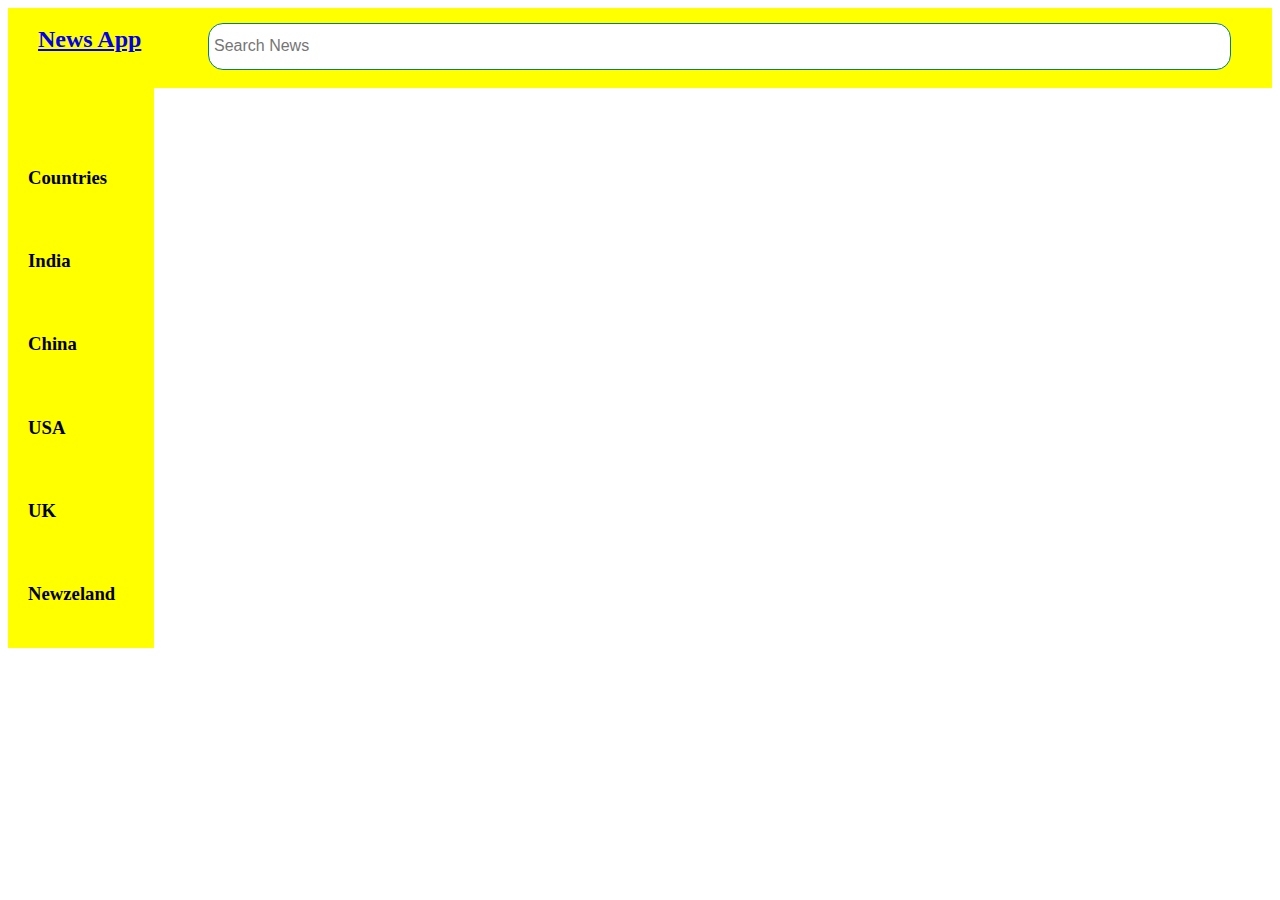
<file: index.html>
<!DOCTYPE html>
<html lang="en">
  <head>
    <meta charset="UTF-8" />
    <meta http-equiv="X-UA-Compatible" content="IE=edge" />
    <meta name="viewport" content="width=device-width, initial-scale=1.0" />
    <link rel="stylesheet" href="styles/navbar.css">
    <title>News App</title>
  </head>
  <body>
    <!-- Give Navbar with id "navbar"  -->
    <!-- Navbar will have input with id search_input and a link to home page i.e. index.html -->
    <!-- Sidebar will have id "sidebar"  -->
    <!-- Give link to top headlines of countries in sidebar with id as their country codes 
    india :- in
    china :- ch
    usa :- us
    uk : uk
    Newzeland :- nz -->

    <!-- Append results inside div with id "results"  -->
    <!-- News divs will have class "news"  -->
    <div id="navbar"></div>
    <div id="sidebar">
      <h3>Countries</h3>
        <h3 id="in">India</h3>
        <h3 id="ch">China</h3>
        <h3 id="us">USA</h3>
        <h3 id="uk">UK</h3>
        <h3 id="nz">Newzeland</h3>
      </div>
    <div id="results"></div>

  
   
  </body>
</html>
<script type="module" src="scripts/index.js"></script>
</file>
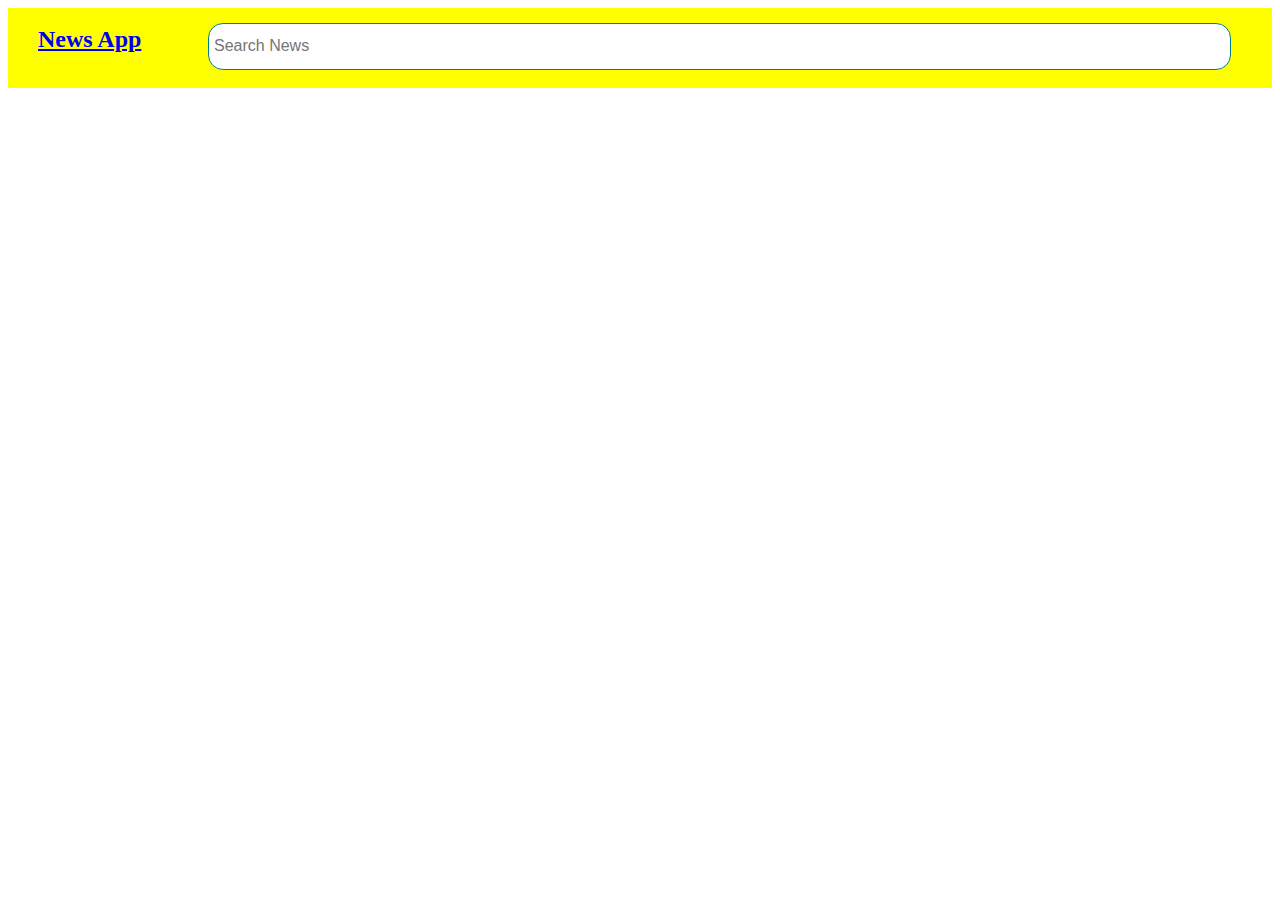
<file: news.html>
<!DOCTYPE html>
<html lang="en">
  <head>
    <meta charset="UTF-8" />
    <meta http-equiv="X-UA-Compatible" content="IE=edge" />
    <meta name="viewport" content="width=device-width, initial-scale=1.0" />
    <link rel="stylesheet" href="styles/navbar.css">
    <title>Detailed news</title>
  </head>
  <body>
    <div id="navbar"></div>
    <!-- Same navbar with same functionality  -->
    <!-- Append detailed news in div with id "detailed_news"  -->
    <div id="detailed_news"></div>
  </body>
</html>
<script type="module" src="scripts/news.js"></script>
</file>
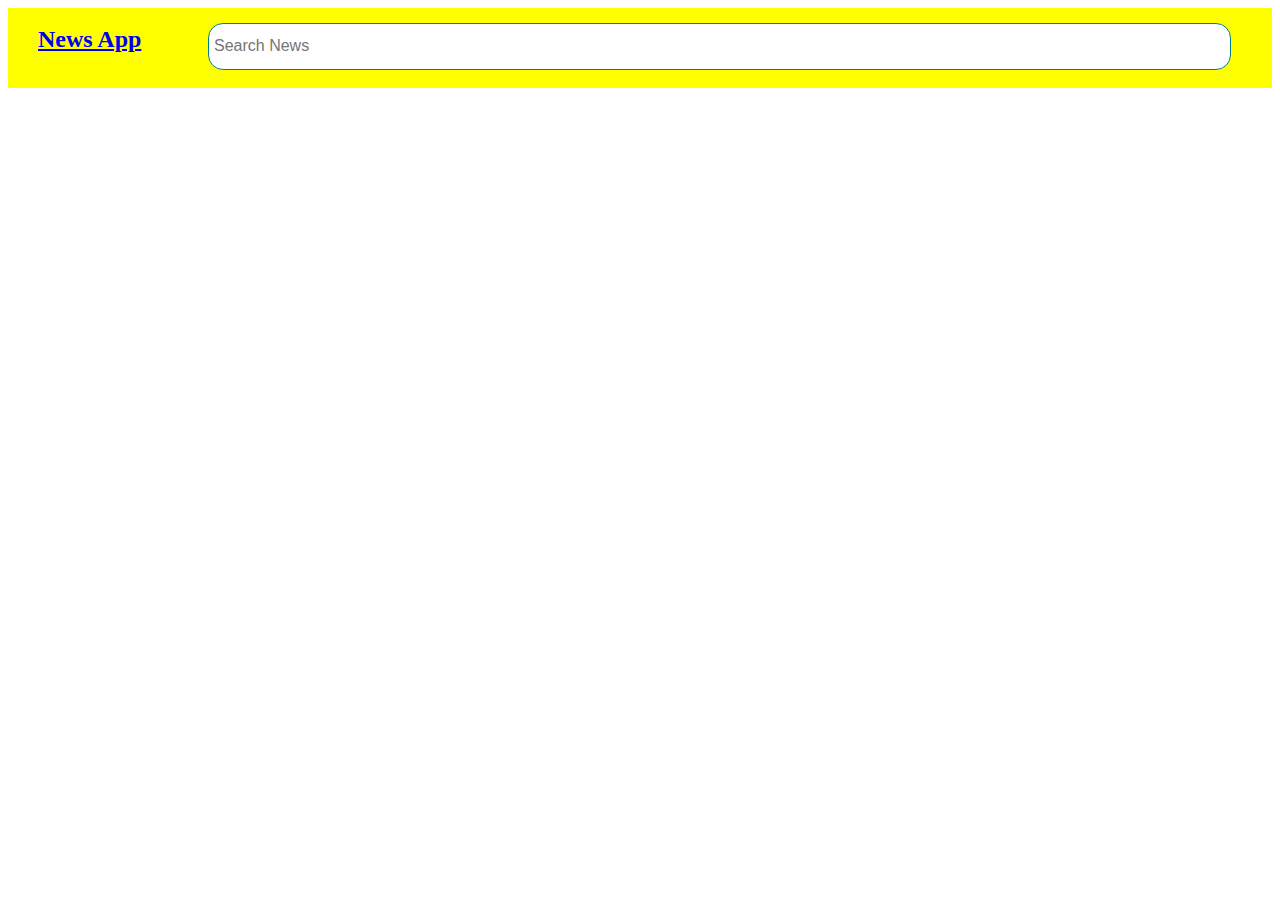
<file: search.html>
<!DOCTYPE html>
<html lang="en">
  <head>
    <meta charset="UTF-8" />
    <meta http-equiv="X-UA-Compatible" content="IE=edge" />
    <meta name="viewport" content="width=device-width, initial-scale=1.0" />
    <link rel="stylesheet" href="styles/navbar.css">
    <title>Search results</title>
  </head>
  <body>
    <div id="navbar"></div>
    <!-- Same navbar with same functionality  -->

    <!-- Append results inside div with id "results"  -->
    <!-- News divs will have class "news"  -->
    <div id="results">
      <div class="news"></div>
    </div>
  </body>
</html>
<script type="module" src="scripts/search.js"></script>
</file>
<file: styles/navbar.css>
#search_input {
    width: 80%;
    margin-left: 200px;
    margin-top: -50px;
    /* padding: 10px; */
}
#query {
     width: 100%;
     height: 35px;
     border: 1px solid teal;
     border-radius: 15px;
     padding: 5px;
     font-size: medium;
}
#navbar {
    background-color: yellow;
    height: 60px;
    padding-top: 20px;

}
#sidebar {
    background-color: yellow;
    width: 10%;
    height: 500px;
    padding-left: 20px;
    padding-top: 60px;
    /* justify-content: space-between; */
    
}
h2 {
    /* margin-top: 10px; */
    margin-left: 30px;
    margin-top: -2px;
    
}
img {
    height: 200px;
    width: 200px;
}
div {
    /* display: flex; */
}
div + div {
  display: grid;
}
</file>
